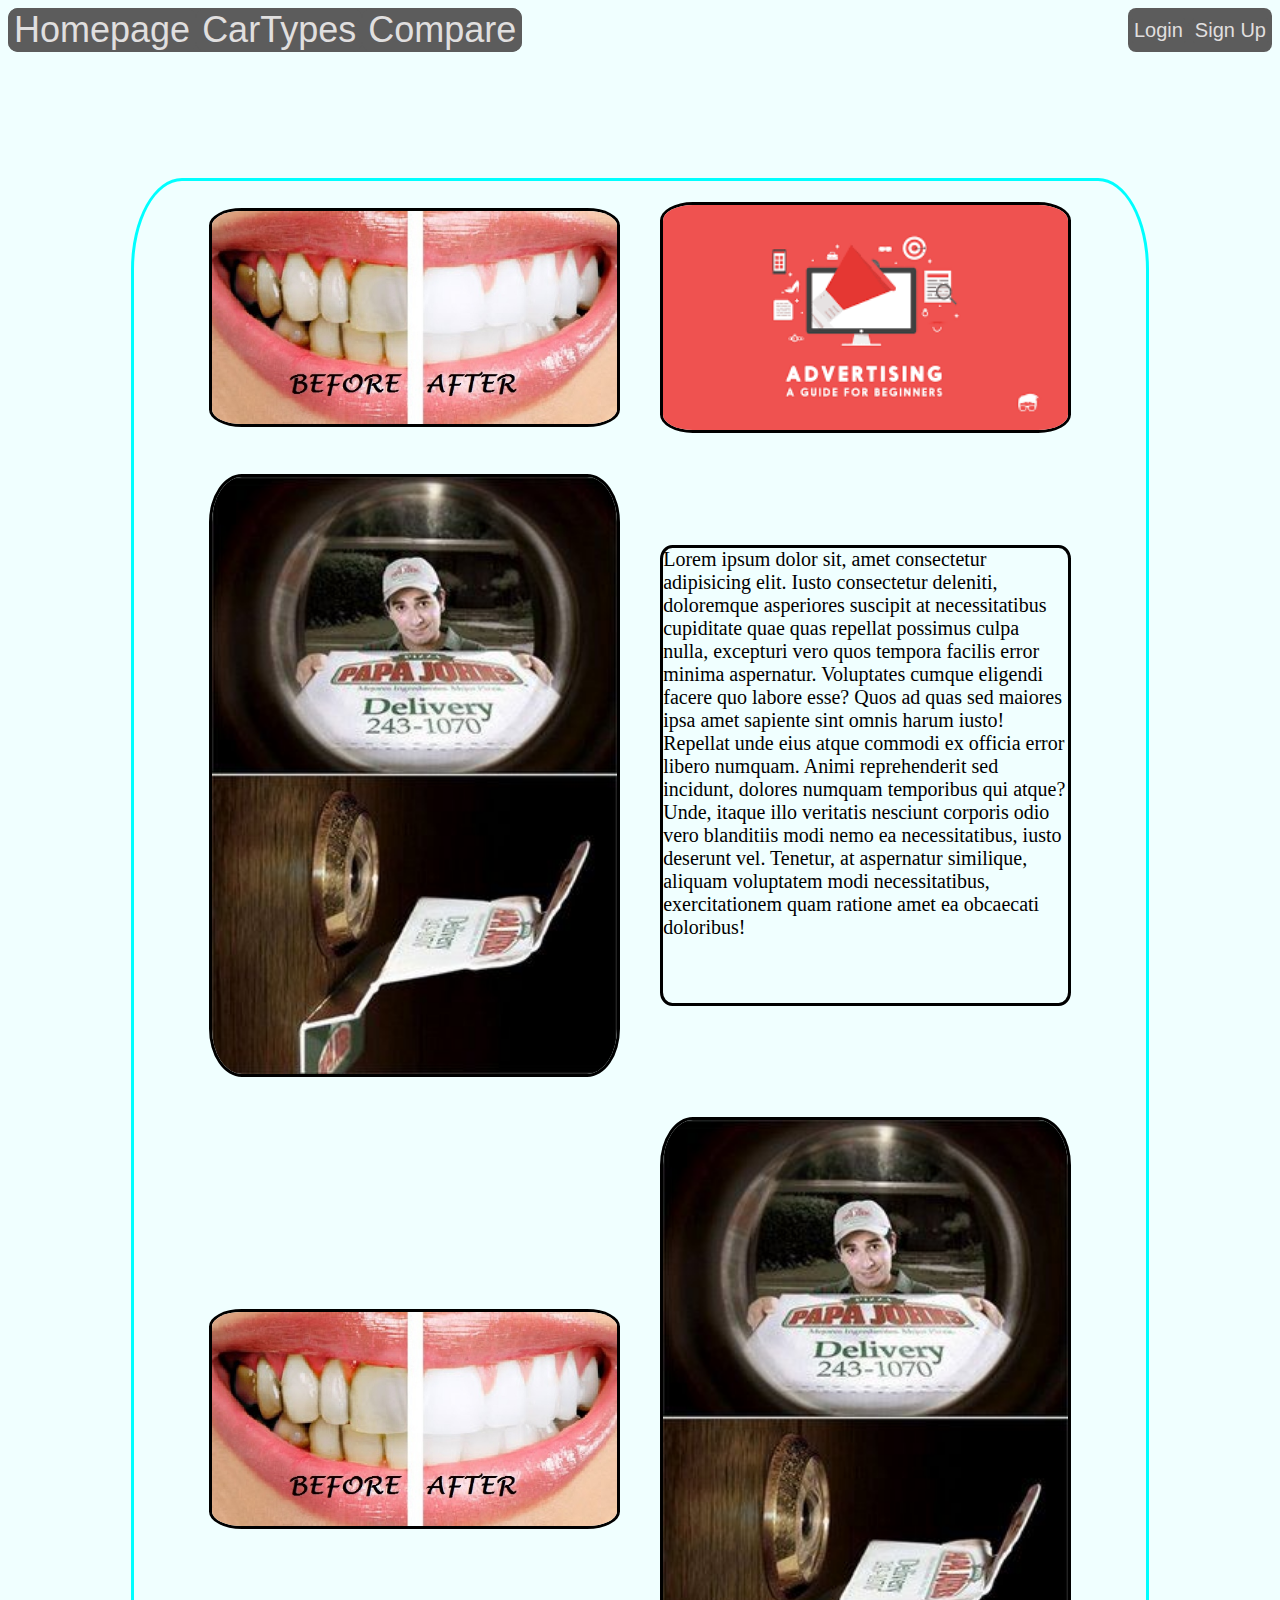
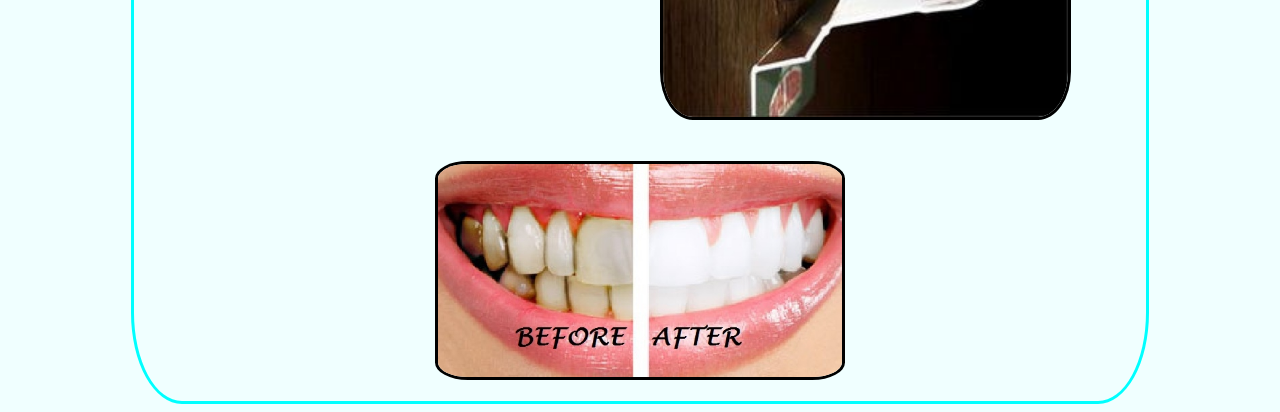
<file: index.html>
<!DOCTYPE html>
<html lang="en">
  <head>
    <meta charset="UTF-8" />
    <meta http-equiv="X-UA-Compatible" content="IE=edge" />
    <meta name="viewport" content="width=device-width, initial-scale=1.0" />
    <title>CarModelComparisonSite</title>
    <link rel="stylesheet" href="Style.css" />
  </head>
  <body>
    <header>
      <div class="buttons">
        <button class="button">
          <a href="index.html"> Homepage</a>
        </button>
        <button class="button">
          <a href="CarTypes.html"> CarTypes</a>
        </button>
        <button class="button">
          <a href="Compare.html"> Compare</a>
        </button>
      </div>
      <div class="Signlog">
        <button class="Signlog">
          <a href="Login.html"> Login</a>
        </button>
        <button class="Signlog">
          <a href="SignUp.html"> Sign Up</a>
        </button>
      </div>
    </header>
    <footer>
      <div class="flex-ads">
        <img class="ads" src="generic-600x317.jpg" alt="yes" />
        <img class="ads" src="images.png" alt="yes" />
        <img
          class="ads"
          src="48d05e2bad8626e6d3c673815a3114fa--papa-johns-pizza-pizza-guys.jpg"
          alt="yes"
        />

        <h2 class="Homepage-Text" alt="yes">
          Lorem ipsum dolor sit, amet consectetur adipisicing elit. Iusto
          consectetur deleniti, doloremque asperiores suscipit at necessitatibus
          cupiditate quae quas repellat possimus culpa nulla, excepturi vero
          quos tempora facilis error minima aspernatur. Voluptates cumque
          eligendi facere quo labore esse? Quos ad quas sed maiores ipsa amet
          sapiente sint omnis harum iusto! Repellat unde eius atque commodi ex
          officia error libero numquam. Animi reprehenderit sed incidunt,
          dolores numquam temporibus qui atque? Unde, itaque illo veritatis
          nesciunt corporis odio vero blanditiis modi nemo ea necessitatibus,
          iusto deserunt vel. Tenetur, at aspernatur similique, aliquam
          voluptatem modi necessitatibus, exercitationem quam ratione amet ea
          obcaecati doloribus!
        </h2>

        <img class="ads" src="generic-600x317.jpg" alt="yes" />
        <img
          class="ads"
          src="48d05e2bad8626e6d3c673815a3114fa--papa-johns-pizza-pizza-guys.jpg"
          alt="yes"
        />
        <img class="ads" src="generic-600x317.jpg" alt="yes" />
      </div>
    </footer>
  </body>
</html>
</file>
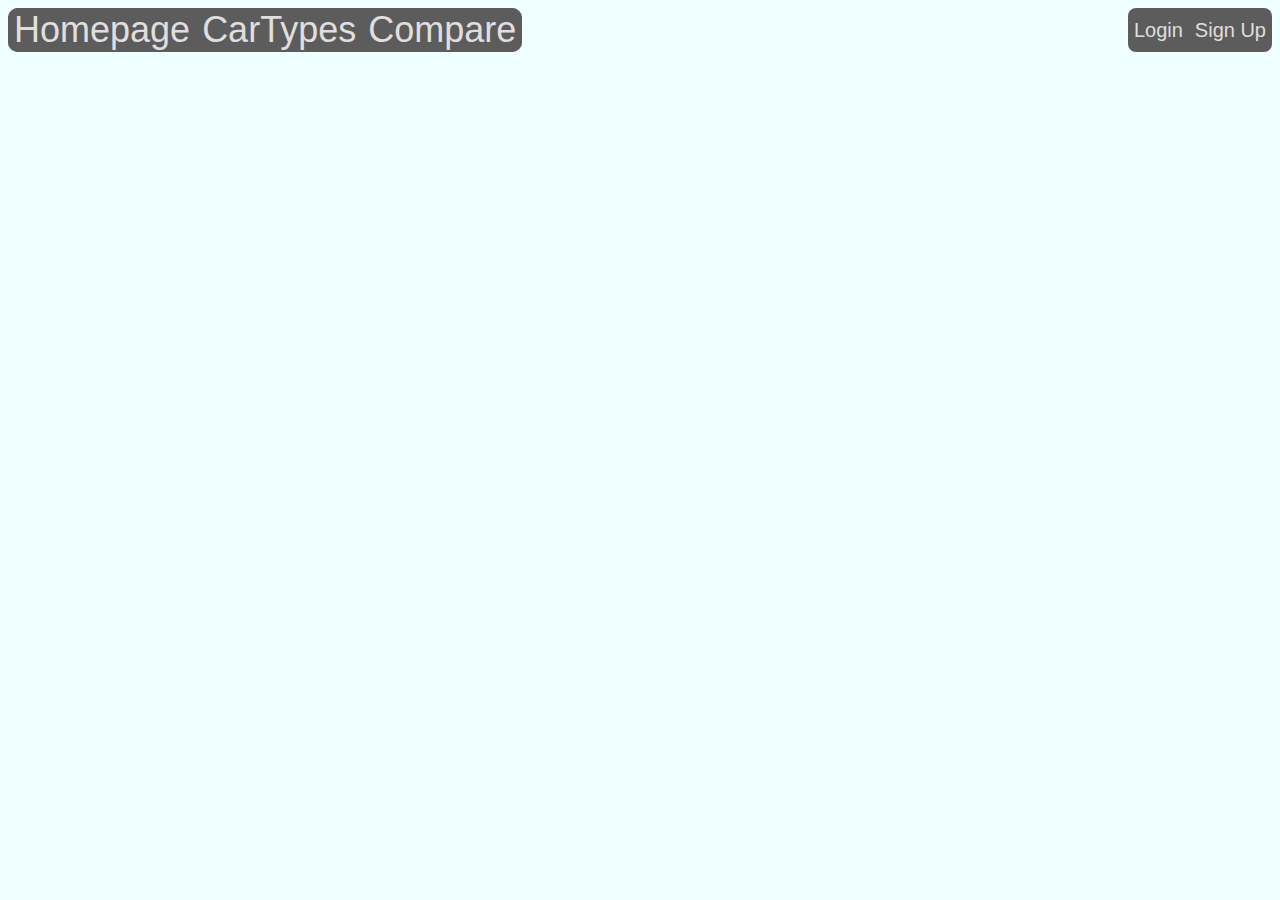
<file: CarTypes.html>
<!DOCTYPE html>
<html lang="en">
  <head>
    <meta charset="UTF-8" />
    <meta http-equiv="X-UA-Compatible" content="IE=edge" />
    <meta name="viewport" content="width=device-width, initial-scale=1.0" />
    <title>CarTypes</title>
    <link rel="stylesheet" href="Style.css" />
  </head>
  <body>
    <header>
      <div class="buttons">
        <button class="button">
          <a href="index.html"> Homepage</a>
        </button>
        <button class="button">
          <a href="CarTypes.html"> CarTypes</a>
        </button>
        <button class="button">
          <a href="Compare.html"> Compare</a>
        </button>
      </div>
      <div class="Signlog">
        <button class="Signlog">
          <a href="Login.html"> Login</a>
        </button>
        <button class="Signlog">
          <a href="SignUp.html"> Sign Up</a>
        </button>
      </div>
    </header>
  </body>
</html>
</file>
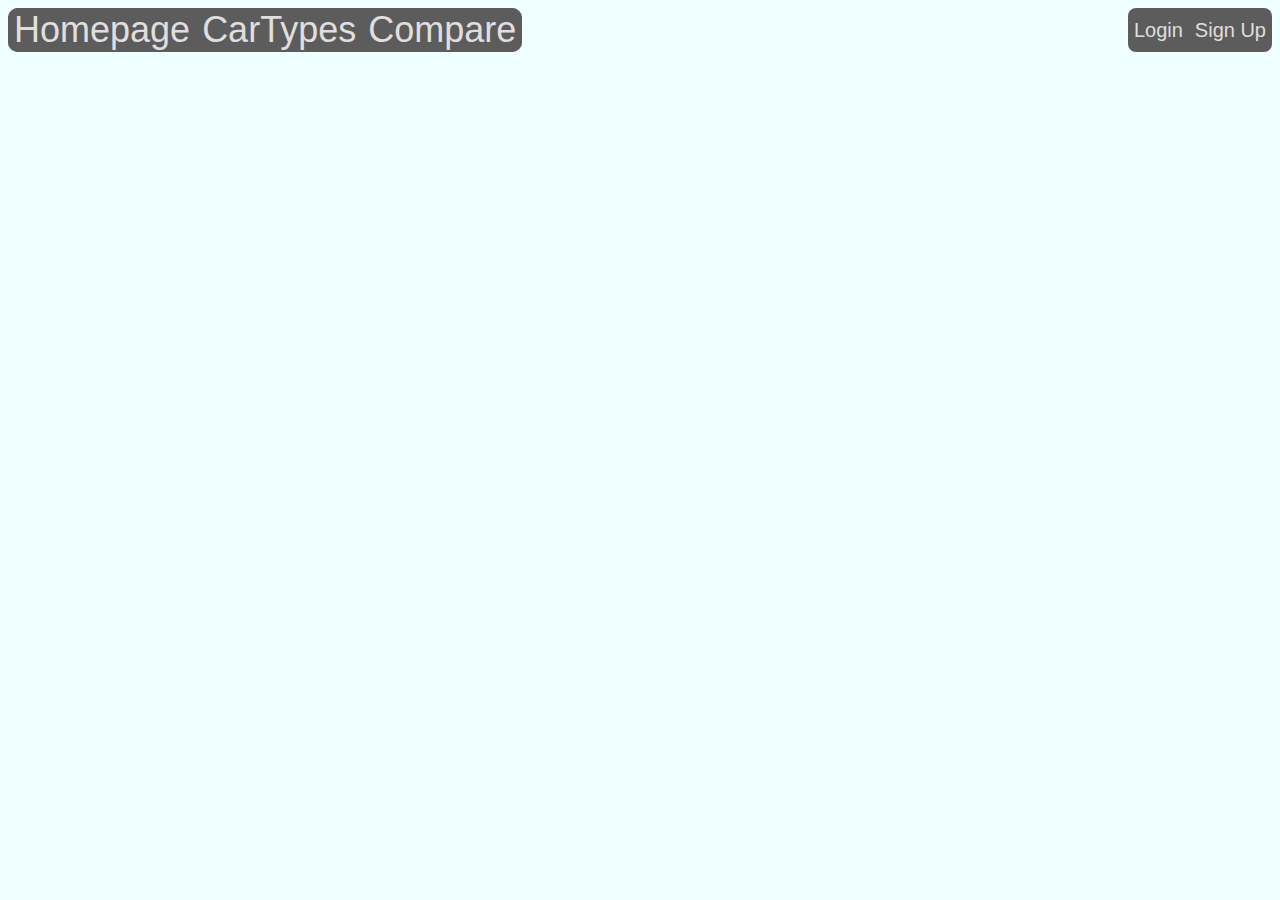
<file: Compare.html>
<!DOCTYPE html>
<html lang="en">
  <head>
    <meta charset="UTF-8" />
    <meta http-equiv="X-UA-Compatible" content="IE=edge" />
    <meta name="viewport" content="width=device-width, initial-scale=1.0" />
    <title>Compare</title>
    <link rel="stylesheet" href="Style.css" />
  </head>
  <body>
    <header>
      <div class="buttons">
        <button class="button">
          <a href="index.html"> Homepage</a>
        </button>
        <button class="button">
          <a href="CarTypes.html"> CarTypes</a>
        </button>
        <button class="button">
          <a href="Compare.html"> Compare</a>
        </button>
      </div>
      <div class="Signlog">
        <button class="Signlog">
          <a href="Login.html"> Login</a>
        </button>
        <button class="Signlog">
          <a href="SignUp.html"> Sign Up</a>
        </button>
      </div>
    </header>
  </body>
</html>
</file>
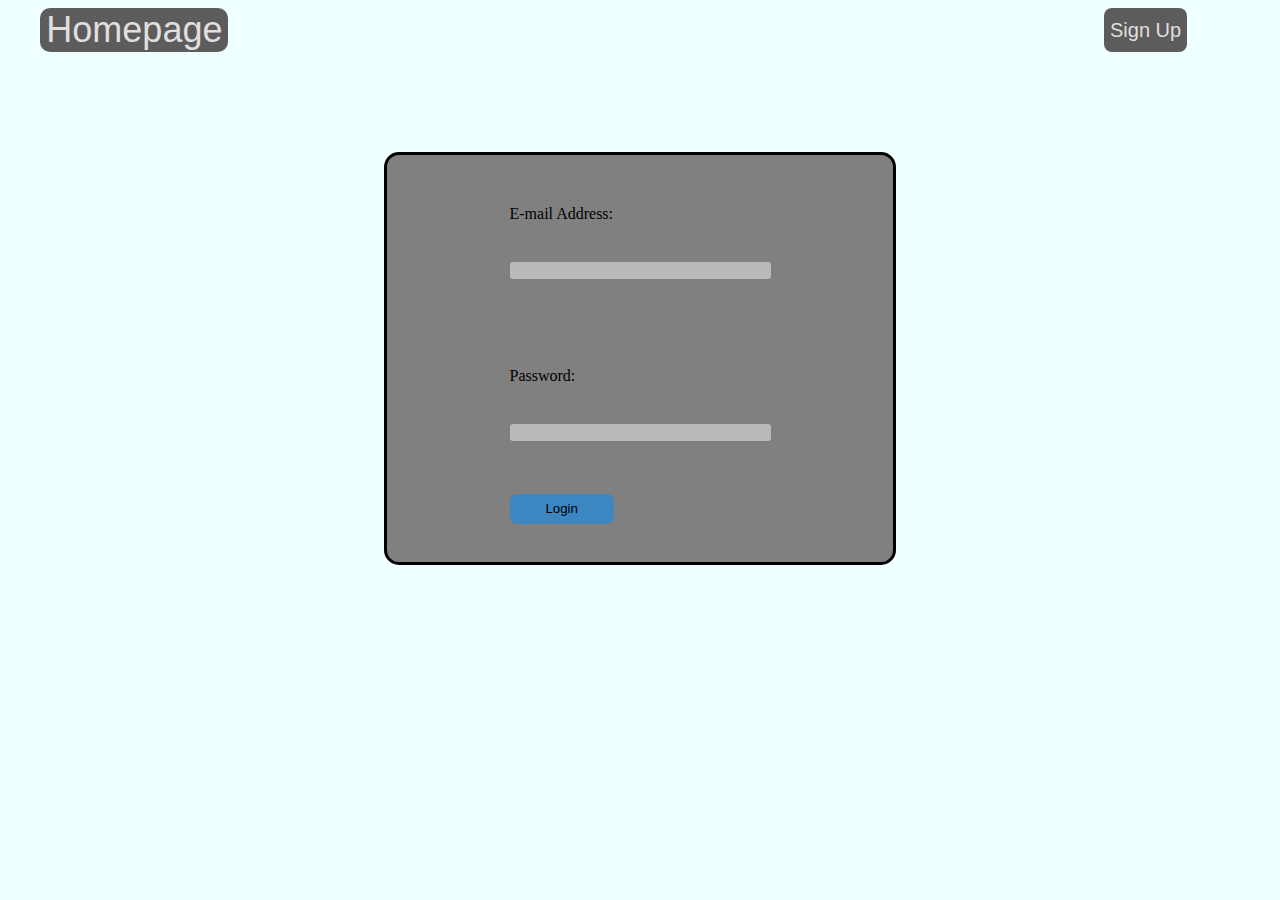
<file: Login.html>
<!DOCTYPE html>
<html lang="en">
  <head>
    <meta charset="UTF-8" />
    <meta http-equiv="X-UA-Compatible" content="IE=edge" />
    <meta name="viewport" content="width=device-width, initial-scale=1.0" />
    <title>CarModelComparisonSite</title>
    <link rel="stylesheet" href="Style.css" />
  </head>
  <body>
    <header>
      <div class="flex-Signlog">
        <button class="button main-page-button">
          <a href="index.html"> Homepage</a>
        </button>
      </div>
      <div class="flex-Signlog">
        <button class="Signlog">
          <a href="SignUp.html"> Sign Up</a>
        </button>
      </div>
    </header>
    <main>
      <div class="flex-signloginer">
        <form action="index.html">
          E-mail Address:
          <input type="text" name="E-mail" size="30" required />
          <br />
          <br />
          Password:
          <input type="text" name="Password" size="30" required />

          <button class="submit" type="submit">Login</button>
        </form>
      </div>
    </main>
  </body>
</html>
</file>
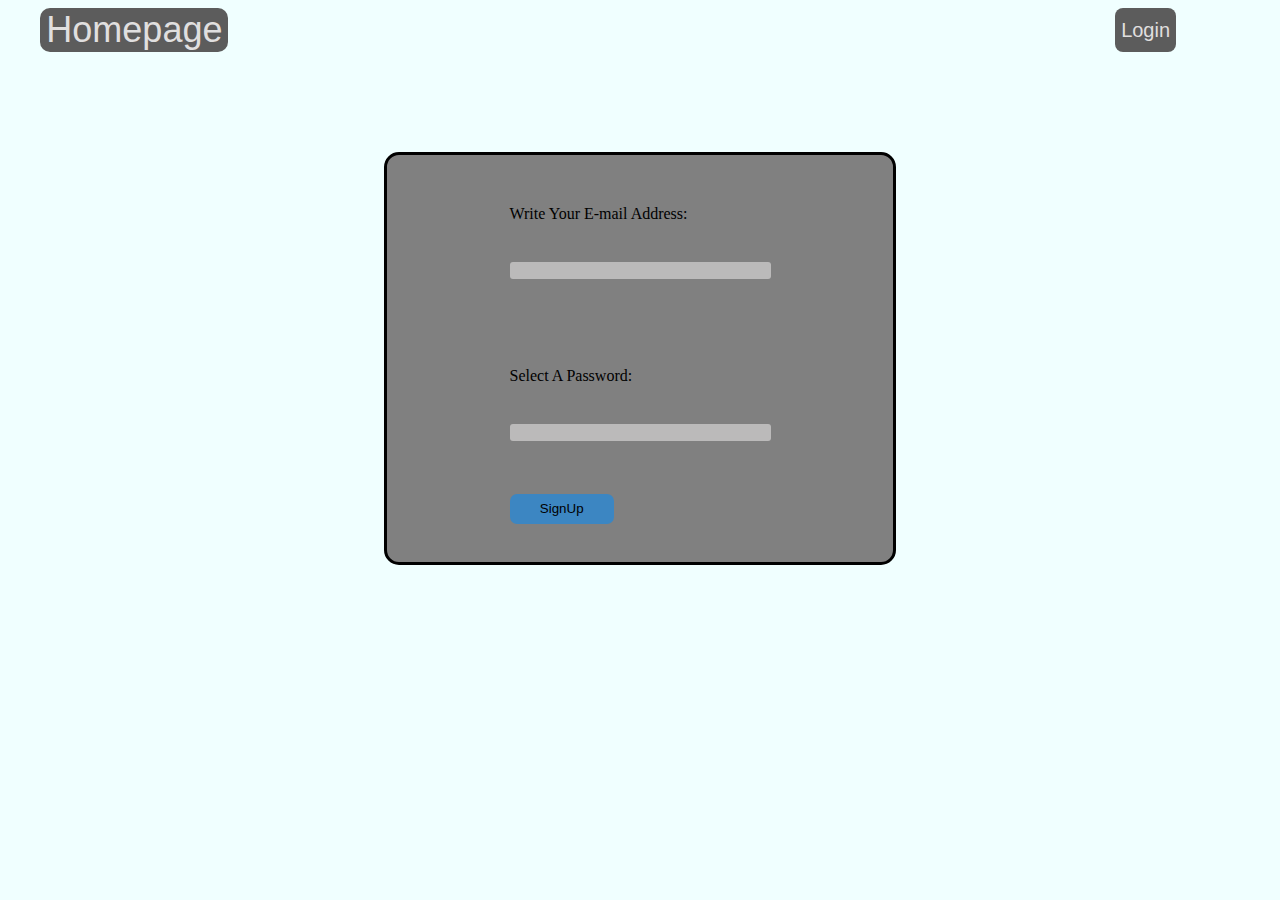
<file: SignUp.html>
<!DOCTYPE html>
<html lang="en">
  <head>
    <meta charset="UTF-8" />
    <meta http-equiv="X-UA-Compatible" content="IE=edge" />
    <meta name="viewport" content="width=device-width, initial-scale=1.0" />
    <title>CarModelComparisonSite</title>
    <link rel="stylesheet" href="Style.css" />
  </head>
  <body>
    <header>
      <div class="flex-Signlog">
        <button class="button main-page-button">
          <a href="index.html"> Homepage</a>
        </button>
      </div>
      <div class="flex-Signlog">
        <button class="Signlog">
          <a href="Login.html"> Login</a>
        </button>
      </div>
    </header>
    <main>
      <div class="flex-signloginer">
        <form action="index.html">
          Write Your E-mail Address:
          <input type="text" name="E-mail" size="30" required />
          <br />
          <br />
          Select A Password:
          <input type="text" name="Passowrd" size="30" required />

          <button class="submit" type="submit">SignUp</button>
        </form>
      </div>
    </main>
  </body>
</html>
</file>
<file: Style.css>
body {
  background-color: azure;
}

.buttons {
  display: flex;
  justify-content: space-evenly;
  background-color: rgb(92, 92, 92);
  border-radius: 10px;
}

.button {
  font-style: times;
  font-size: 36px;
  border-style: none;
  background-color: rgb(92, 92, 92);
  border-radius: 10px;
}

.main-page-button {
  font-size: 36px;
}

button a:hover {
  color: rgb(27, 177, 236);
  text-decoration: none;
}

button a {
  text-decoration: 0;
  color: rgb(224, 223, 223);
}

.Signlog {
  display: flex;
  align-items: center;
  border-radius: 8px;
  border-style: none;
  font-style: times;
  font-size: 20px;
  background-color: rgb(92, 92, 92);
}
.flex-Signlog {
  display: flex;
  justify-content: center;
  width: 20%;
}
header {
  display: flex;
  justify-content: space-between;
}
main {
  display: flex;
  justify-content: space-evenly;
}

.flex-signloginer {
  background-color: gray;
  border-color: black;
  border-style: solid;
  border-radius: 15px;
  display: flex;
  justify-content: center;
  width: 40%;
  height: fit-content;
  margin-top: 100px;
  padding-top: 50px;
  padding-bottom: 50px;
  margin-bottom: 100px;
}
.signloginer-EPOST {
  width: 40%;
  border-color: gray;
  border-style: solid;
}
input {
  display: flex;
  justify-content: center;
  background-color: rgb(187, 186, 186);
  border-style: none;
  border-radius: 3px;
  margin-bottom: 20%;
  margin-top: 15%;
}

.submit {
  border-style: none;
  background-color: rgb(60, 134, 194);
  border-radius: 7px;
  width: 40%;
  height: 10%;
}
.submit:hover {
  background-color: cornsilk;
}
.flex-ads {
  display: flex;
  justify-content: center;
  align-items: center;
  flex-direction: row;
  flex-wrap: wrap;
  width: 80%;
  margin-top: 10%;
  border-radius: 5%;
  border-color: cyan;
  border-style: solid;
}

.ads {
  width: 40%;
  height: fit-content;
  border-style: solid;
  border-radius: 8%;
  margin: 2%;
}
footer {
  width: 100%;
  display: flex;
  justify-content: center;
}

.Homepage-Text {
  width: 40%;
  height: 25%;
  border-style: solid;
  border-radius: 3%;
  margin: 2%;
  font-size: 125%;
  font-style: times;
  font-weight: 400;
}

.types {
  width: 50%;
}

.typesflex {
  display: flex;
  flex-direction: row;
  align-content: space-between;
  flex-wrap: wrap;
  width: 80%;
  background-color: aqua;
}
</file>
